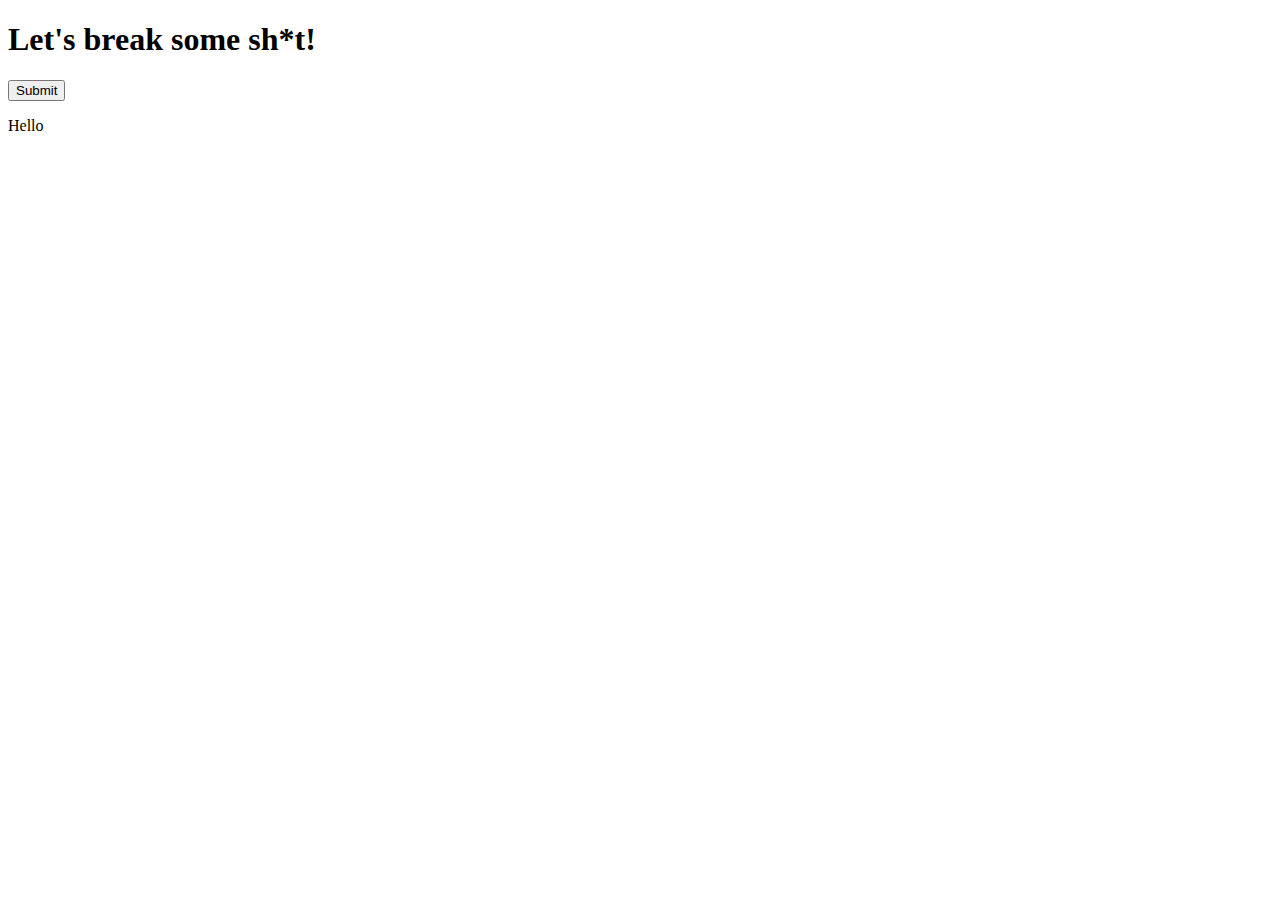
<file: index.html>
<!DOCTYPE html>
<html lang="en">
<head>
    <meta charset="UTF-8">
    <meta http-equiv="X-UA-Compatible" content="IE=edge">
    <meta name="viewport" content="width=device-width, initial-scale=1.0">
    <title>GitHub Testing</title>
</head>
<body>

    <!-- Elliot going rogue -->
    <h1> Let's break some sh*t! </h1>
    <button> Submit </button>

    <p>Hello</p>


</body>
</html>
</file>
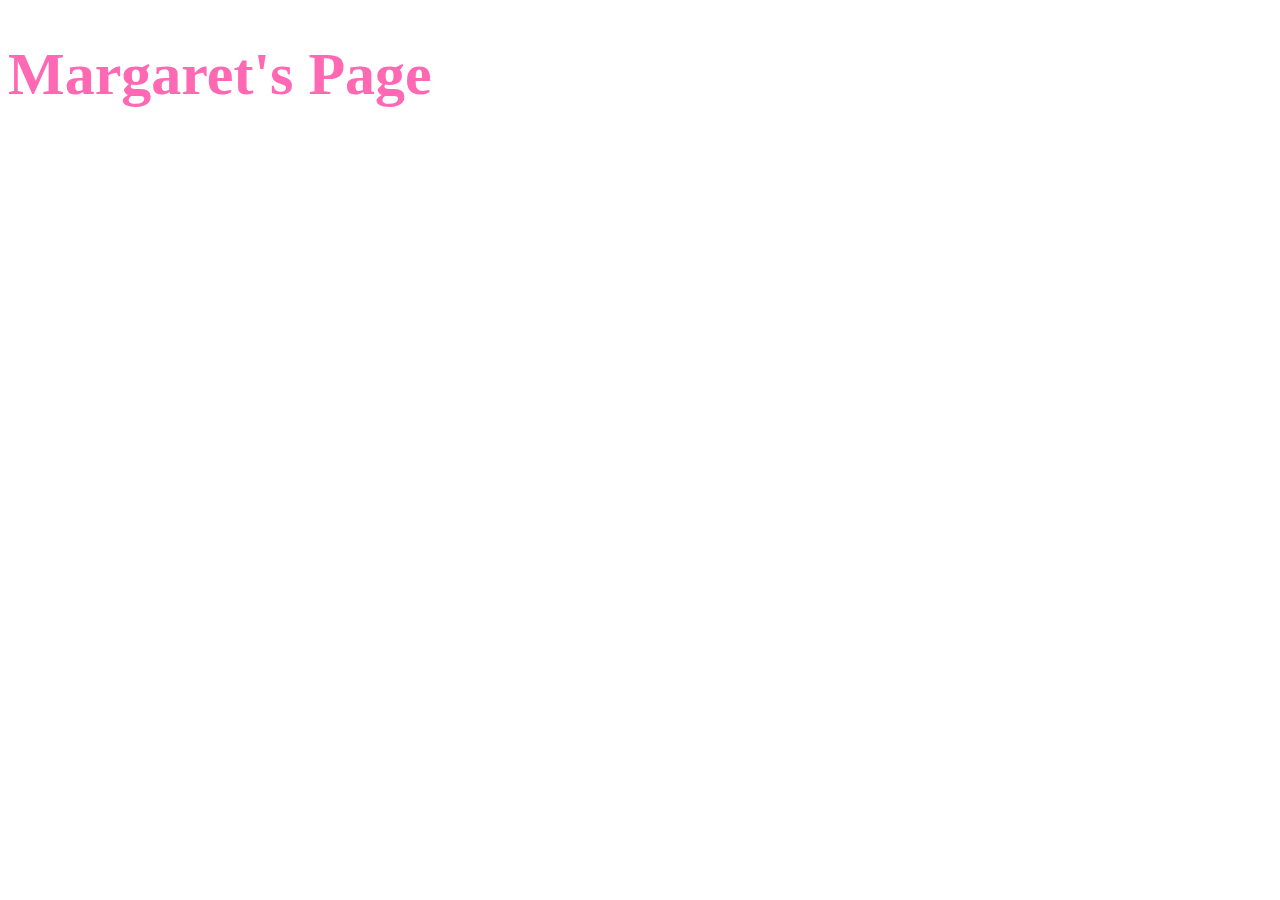
<file: margaret.html>
<!DOCTYPE html>
<html lang="en">
<head>
    <meta charset="UTF-8">
    <meta http-equiv="X-UA-Compatible" content="IE=edge">
    <meta name="viewport" content="width=device-width, initial-scale=1.0">
    <link rel="stylesheet" href="margaret.css">
    <title> Margaret's Branch </title>
</head>
<body>

    <h1>Margaret's Page</h1>
    
</body>
</html>
</file>
<file: margaret.css>
h1 {
    font-family: "ComicSans MS";
    color: hotpink;
    font-size: 60px;
}
</file>
